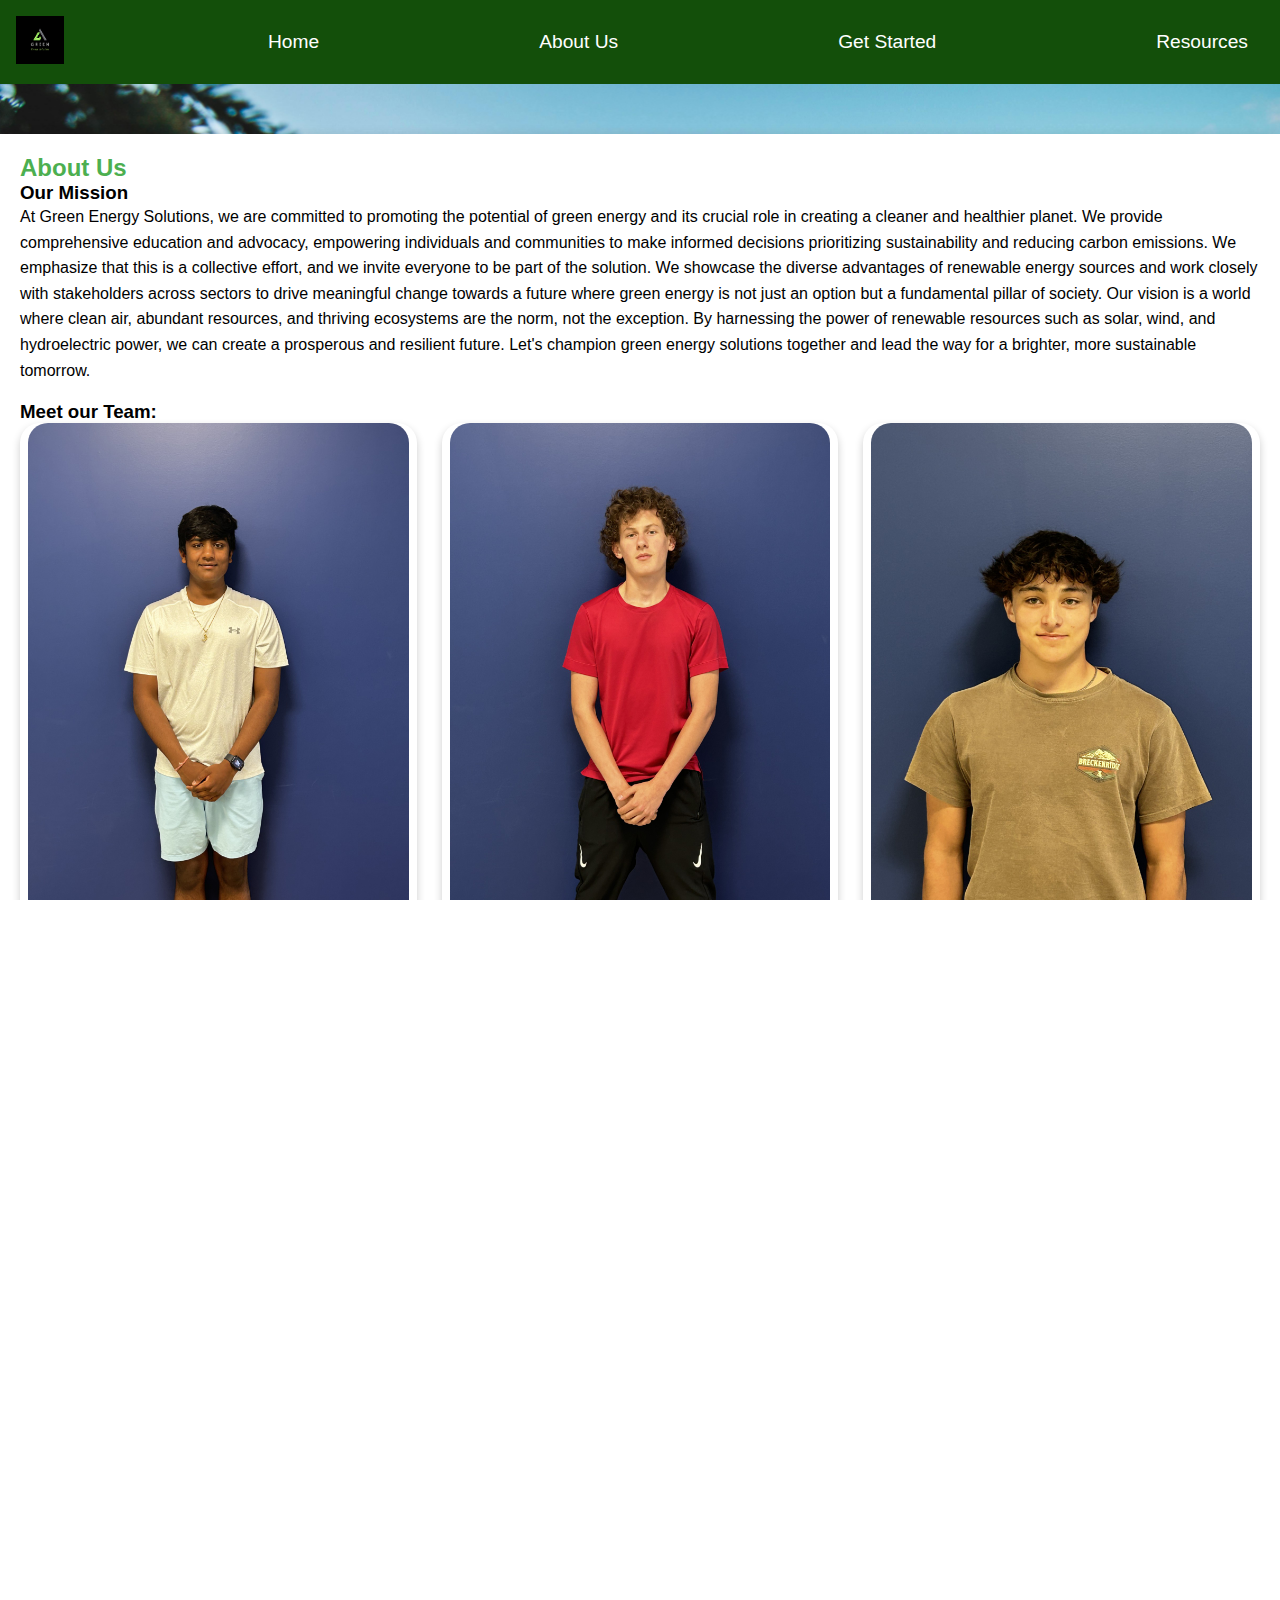
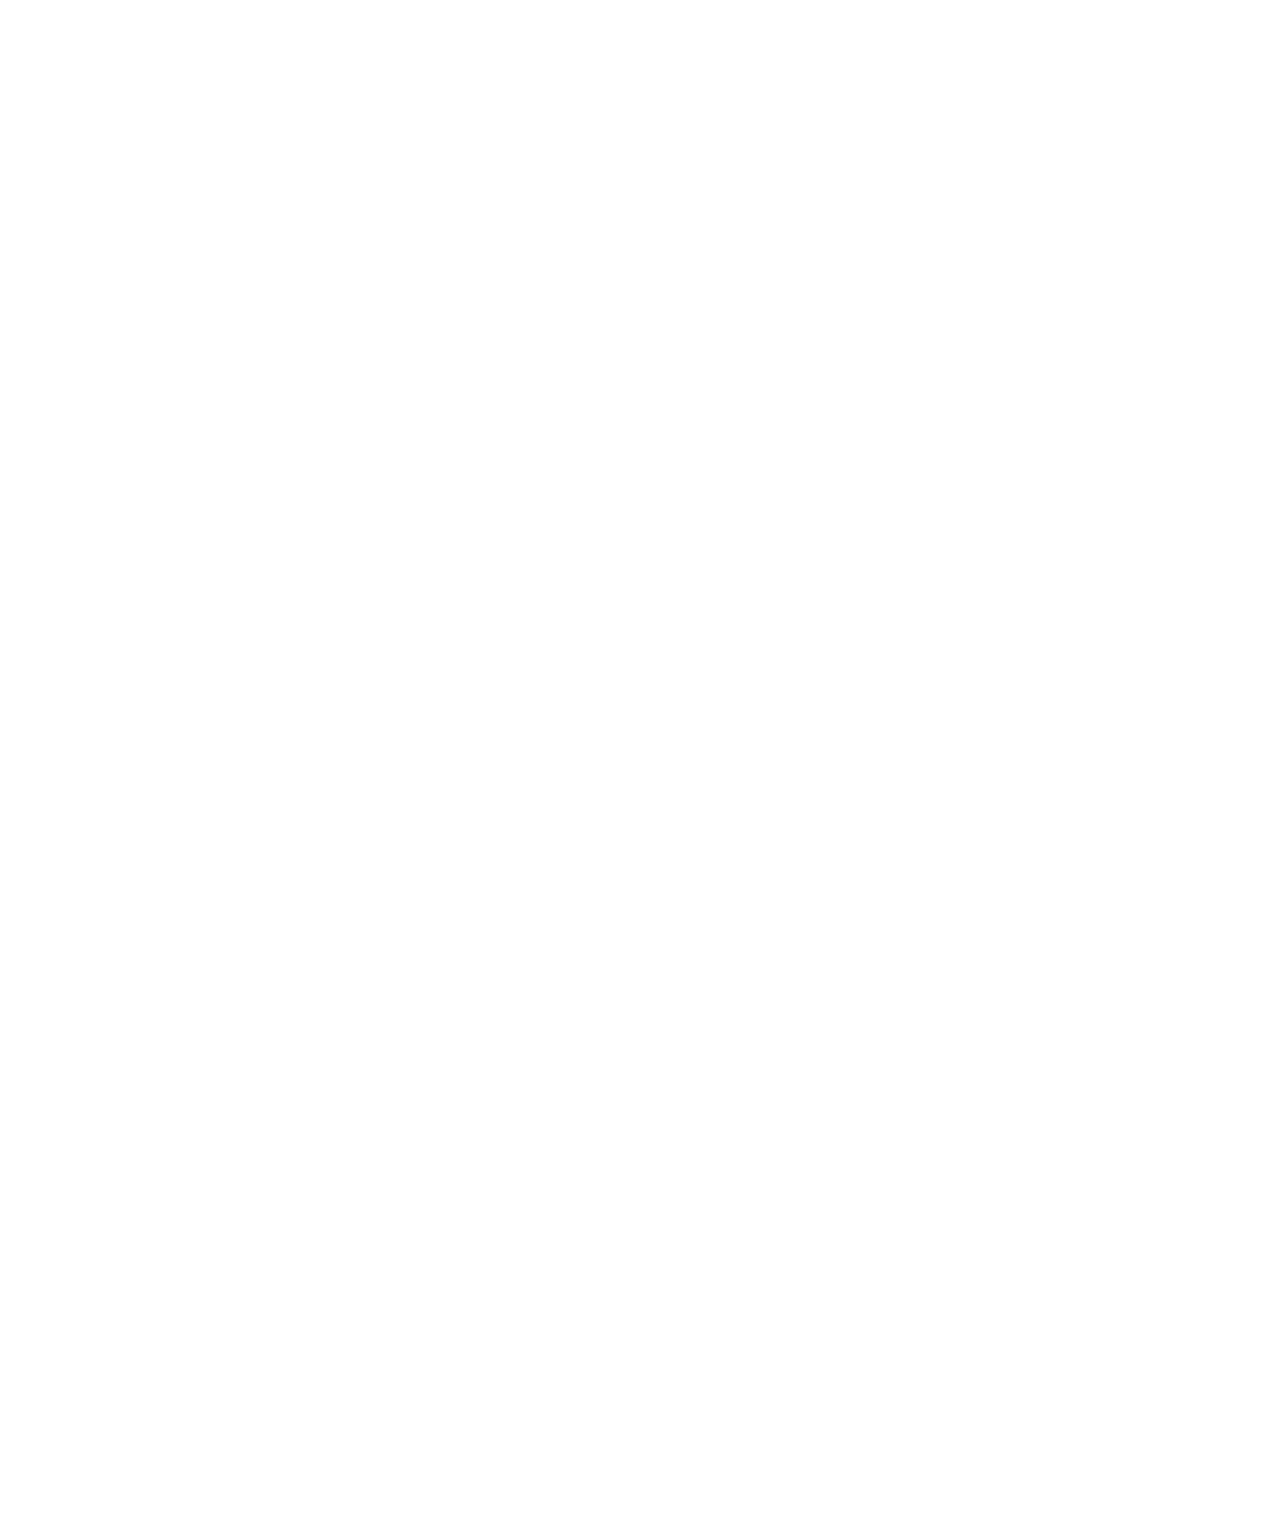
<file: aboutus.html>
<!DOCTYPE html>
<html lang="en">
<head>
    <meta charset="UTF-8">
    <meta name="viewport" content="width=device-width, initial-scale=1.0">
    <title>About Us</title>
    <link rel="stylesheet" href="styles.css">
    <link rel="stylesheet" href="aboutus.css">
    <link rel="icon" href="Green.png" type="image/x-icon">
</head>
<body>
    <nav class="navbar">
        <a href="index.html"><img class="logo" src="Green.png" alt="logo"></a>
      <li class="link-item"><a href="index.html" class="link">Home</a></li>
  <li class="link-item"><a href="aboutus.html" class="link">About Us</a></li>
  <li class="link-item"><a href="help.html" class="link">Get Started</a></li>
  <li class="link-item"><a href="Resource.html" class="link">Resources</a></li>
  </nav>

<div class="container">
    <h2>About Us</h2>

    <h3>Our Mission</h3>
    <p class="missiontext">At Green Energy Solutions, we are committed to promoting the potential of green energy and its crucial role in creating a cleaner and healthier planet. We provide comprehensive education and advocacy, empowering individuals and communities to make informed decisions prioritizing sustainability and reducing carbon emissions. We emphasize that this is a collective effort, and we invite everyone to be part of the solution. We showcase the diverse advantages of renewable energy sources and work closely with stakeholders across sectors to drive meaningful change towards a future where green energy is not just an option but a fundamental pillar of society. Our vision is a world where clean air, abundant resources, and thriving ecosystems are the norm, not the exception. By harnessing the power of renewable resources such as solar, wind, and hydroelectric power, we can create a prosperous and resilient future. Let's champion green energy solutions together and lead the way for a brighter, more sustainable tomorrow.</p><br>

    <h3>Meet our Team:</h3>
    <div class="cards">
        <div class="card">
            <img src="thumbnail_IMG_2541.jpg" alt="Sid" style="width:100%">
            <div class="container">
                <h2>Siddharth Damodharan</h2>
                <p class="title">CEO & CTO</p>
                <p>Helped with creation of the website along with managed progress on the website.</p>
                <p>Damodharanss1@s.dcsdk12.org</p>
                <p><a href="mailto:Damodharanss1@s.dcsdk12.org"><button class="button">Contact</button></a></p>
            </div>
        </div>

        <div class="card">
            <img src="thumbnail_IMG_2538.jpg" alt="Brooks" style="width:100%">
            <div class="container">
                <h2>Brooks Peterson</h2>
                <p class="title">Head of Research</p>
                <p>Researched green energy and coordinated writing with the Writer.</p>
                <p>petersonbt1@s.dcsdk12.org</p>
                <p><a href="mailto:petersonbt1@s.dcsdk12.org"><button class="button">Contact</button></a></p>
            </div>
        </div>

        <div class="card">
            <img src="thumbnail_IMG_2554.jpg" alt="Greysen" style="width:100%">
            <div class="container">
                <h2>Greysen Bahl</h2>
                <p class="title">Writer</p>
                <p>Researched and wrote articles on the website.</p>
                <p>bahlgl@s.dcsdk12.org</p>
                <p><a href="mailto:bahlgl@s.dcsdk12.org"><button class="button">Contact</button></a></p>
            </div>
        </div>

        <div class="card">
            <img src="thumbnail_IMG_2540.jpg" alt="Roshan" style="width:100%">
            <div class="container">
                <h2>Roshan Balaji</h2>
                <p class="title">Head of Software Development</p>
                <p>Researched cost of solutions and worked on Green energy page.</p>
                <p>balajir@s.dcsdk12.org</p>
                <p><a href="mailto:balajir@s.dcsdk12.org"><button class="button">Contact</button></a></p>
            </div>
        </div>

        <div class="card">
            <img src="thumbnail_IMG_2539.jpg" alt="Pranav" style="width:100%">
            <div class="container">
                <h2>Pranav Kilaru</h2>
                <p class="title">Graphic Designer & Logistics</p>
                <p>Researched Articles and Resource Page</p>
                <p>kilarups@s.dcsdk12.org</p>
                <p><a href="mailto:kilarups@s.dcsdk12.org"><button class="button">Contact</button></a></p>
            </div>
        </div>
    </div>
    
    <h3>Our Approach</h3>
    <ul>
        <li><strong>Education:</strong> Through credible institutions and many government resources, we can provide top-notch education on green energy, its solutions, its cost, and its practical use. With the growing demand for sustainable energy sources, it is essential to have a well-informed populace that understands the benefits of using renewable energy and its impact on the environment. By providing access to reliable information, we can empower individuals to make informed decisions about how they can contribute to a greener future. Governments and institutions play a crucial role in promoting green energy education, as they have the resources and expertise to develop effective programs and initiatives that can raise awareness and promote sustainable practices. With the right education and resources, we can create a more sustainable world for future generations.</li>
        <li><strong>Visuals:</strong> Our website boasts an extensive and impressive collection of stunning visuals that are sure to inspire and captivate visitors. From breathtaking animations that demonstrate the intricate workings of innovative wind turbines and solar panels to awe-inspiring images that showcase the beauty of our planet when green energy is implemented worldwide, our website provides a wealth of information and inspiration for anyone interested in the sustainable energy movement. Whether you're an industry professional or simply someone who wants to learn more about renewable energy and its impact on the world.</li>
        <li><strong>Ease of Use:</strong> Our website is designed to enhance the user experience and provide a seamless browsing experience. We have incorporated various features to add ease of use, such as links that take you directly to articles linked on our homepage. These links eliminate the need for users to navigate through multiple pages to access the content they want to read. In addition to our links, we have also included animations that pair with the content for easier understanding. These animations add an interactive element to the website and help our readers better comprehend the information presented on the page. Our website's design is also optimized to ensure that our readers can easily see and understand our content. We have chosen a layout that is both aesthetically pleasing and functional, with a focus on providing a clear and concise presentation of the information. Overall, our goal is to provide a user-friendly website that offers valuable information to our readers in a way that is both engaging and easy to understand. We believe that our website is a reflection of our commitment to providing high-quality content and enhancing the user experience.</li>
    </ul>

    <h3>What We Offer</h3>
    <ul>
        <li>Detailed articles</li>
        <li>Information</li>
        <li>Resource Library</li>
        <li>Detailed animations</li>
    </ul>

    <h3>Get Involved</h3>
    <p>Join us in our mission to promote green energy education and sustainability. Subscribe to our newsletter, follow us on social media, or become a member of our community to stay connected and informed.</p>

    <div class="contact-info">
        <h3>Contact Us</h3>
        <p>Email: <a href="mailto:contact@greenenergy.agency">contact@greenenergy.agency</a></p>
    </div>

    <div class="social-icons">
        <h3>Follow Us</h3>
        <a href="https://www.facebook.com/share/af3QmQbeWNuHZZon/?mibextid=qi2Omg" target="_blank"><img src="facebook-770688_1280.png" class="logo1" alt="facebook"></a>
        <a href="https://x.com/Roshan_Balaji09" target="_blank"><img src="twitter-2170426_1280.png" class="logo1" alt="X/Twitter"></a>
        <a href="https://www.instagram.com/sidd_dam?igsh=MWhhbHRnMjVoZ3pwMw%3D%3D&utm_source=qr" target="_blank"><img src="instagram-2935404_1280.png" class="logo1" alt="instagram"></a>
    </div>
</div>
<br><br>
<footer>
    <div class="footer-content">
        <div class="footer-section-about">
            <h1 class="logo-text">Green</h1>
            <p>We at Green Energy Solutions compile information for people to be able to learn more about how green energy works and its benefits.</p>
            <img src="Green.png" class="logof" alt="Green Energy Solutions Logo">
            <p class="footer-credit">Making Energy Clean one switch at a time.</p>
        </div>
    </div>
</footer>
</body>
</html>
</file>
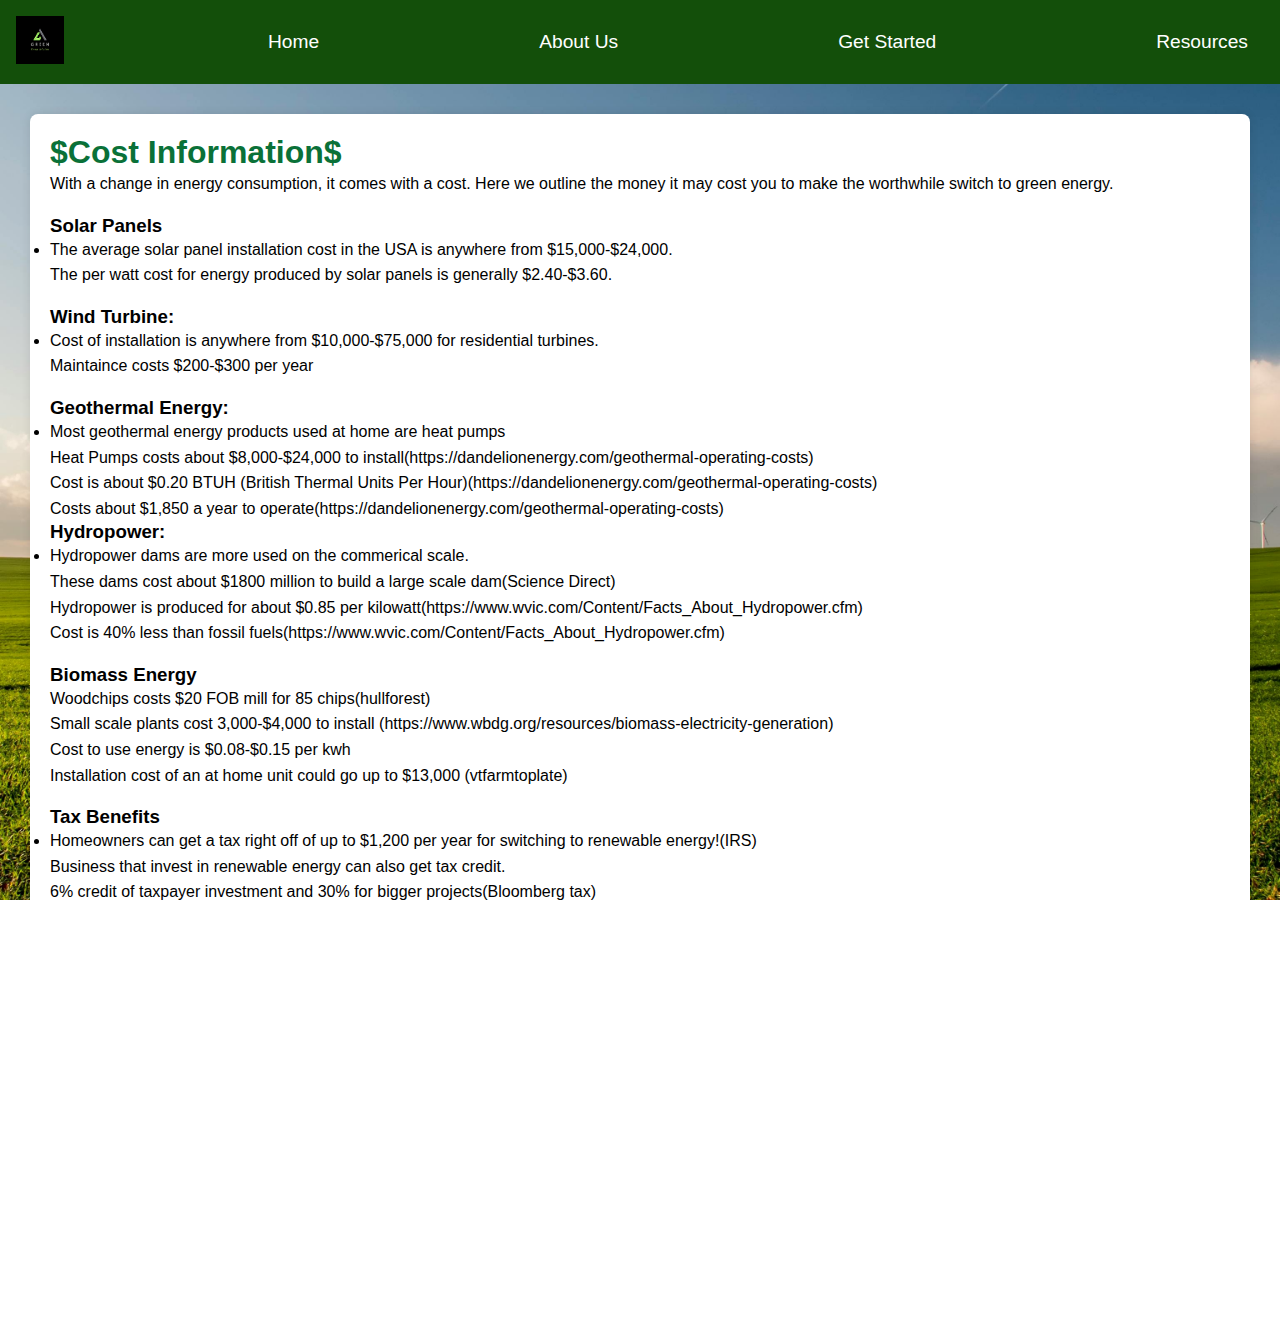
<file: financial.html>
<!DOCTYPE html>
<html lang="en">
<head>
    <meta charset="UTF-8">
    <meta name="viewport" content="width=device-width, initial-scale=1.0">
    <title>Home</title>
    <link rel="stylesheet" href="styles.css">
    <link rel="stylesheet" href="financial.css">
    <link rel = "icon" href = 
    "Green.png" 
            type = "image/x-icon">
</head>
<body>
    <nav class="navbar">
        <a href="index.html"><img class="logo" src="Green.png" alt="logo"></a>
      <li class="link-item"><a href="index.html" class="link">Home</a></li>
  <li class="link-item"><a href="aboutus.html" class="link">About Us</a></li>
  <li class="link-item"><a href="help.html" class="link">Get Started</a></li>
  <li class="link-item"><a href="Resource.html" class="link">Resources</a></li>
  </nav>
  <div class="container">
 

<h1>$Cost Information$</h1>
<p>With a change in energy consumption, it comes with a cost. Here we outline the money it may cost you to make the worthwhile switch to green energy.</p>
<br>
<h3>Solar Panels</h3>
<li>
    <p>The average solar panel installation cost in the USA is anywhere from $15,000-$24,000.</p>
    <p>The per watt cost for energy produced by solar panels is generally $2.40-$3.60.</p>
</li>
<br>
<h3>Wind Turbine:</h3>
<li>
    <p>Cost of installation is anywhere from $10,000-$75,000 for residential turbines.</p>
<p>Maintaince costs $200-$300 per year</p>
</li>
<br>
<h3>Geothermal Energy:</h3>
<li>
<p>Most geothermal energy products used at home are heat pumps</p>
<p>Heat Pumps costs about $8,000-$24,000 to install(https://dandelionenergy.com/geothermal-operating-costs)</p>
<p>Cost is about $0.20 BTUH (British Thermal Units Per Hour)(https://dandelionenergy.com/geothermal-operating-costs)</p>
<p>Costs about $1,850 a year to operate(https://dandelionenergy.com/geothermal-operating-costs)</p>
</li>
<h3>Hydropower:</h3>
<li>
<p>Hydropower dams are more used on the commerical scale.</p>
<p>These dams cost about $1800 million to build a large scale dam(Science Direct)</p>
<p>Hydropower is produced for about $0.85 per kilowatt(https://www.wvic.com/Content/Facts_About_Hydropower.cfm)</p>
<p>Cost is 40% less than fossil fuels(https://www.wvic.com/Content/Facts_About_Hydropower.cfm)</p>
<p></p>
</li>
<br>
<h3>Biomass Energy</h3>
<p>Woodchips costs $20 FOB mill for 85 chips(hullforest)</p>
<p>Small scale plants cost 3,000-$4,000 to install (https://www.wbdg.org/resources/biomass-electricity-generation)</p>
<p>Cost to use energy is $0.08-$0.15 per kwh</p>
<p>Installation cost of an at home unit could go up to $13,000 (vtfarmtoplate)</p>
</li>
<br>
<h3>Tax Benefits</h3>
<li>
<p>Homeowners can get a tax right off of up to $1,200 per year for switching to renewable energy!(IRS)</p>
<p>Business that invest in renewable energy can also get tax credit.</p>
<p>6% credit of taxpayer investment and 30% for bigger projects(Bloomberg tax)</p>

</li>
</div>
<footer>
    <footer class="footer-act">

        <div class="footer-content">
    
            <div class="footer-section-about">
              <h1 class="logo-text">Green</h1>
              <p>
               We at Green Energy solutions compile information for people to be able to learn more about how green energy works and its benefits. 
              </p>
         <img src="Green.png" class="logof" alt="logo">
            
            <p class="footer-credit">Making Energy Clean one switch at a time.</p>
            <br>
              <br>
    
      </footer>
</body>
</html>
</file>
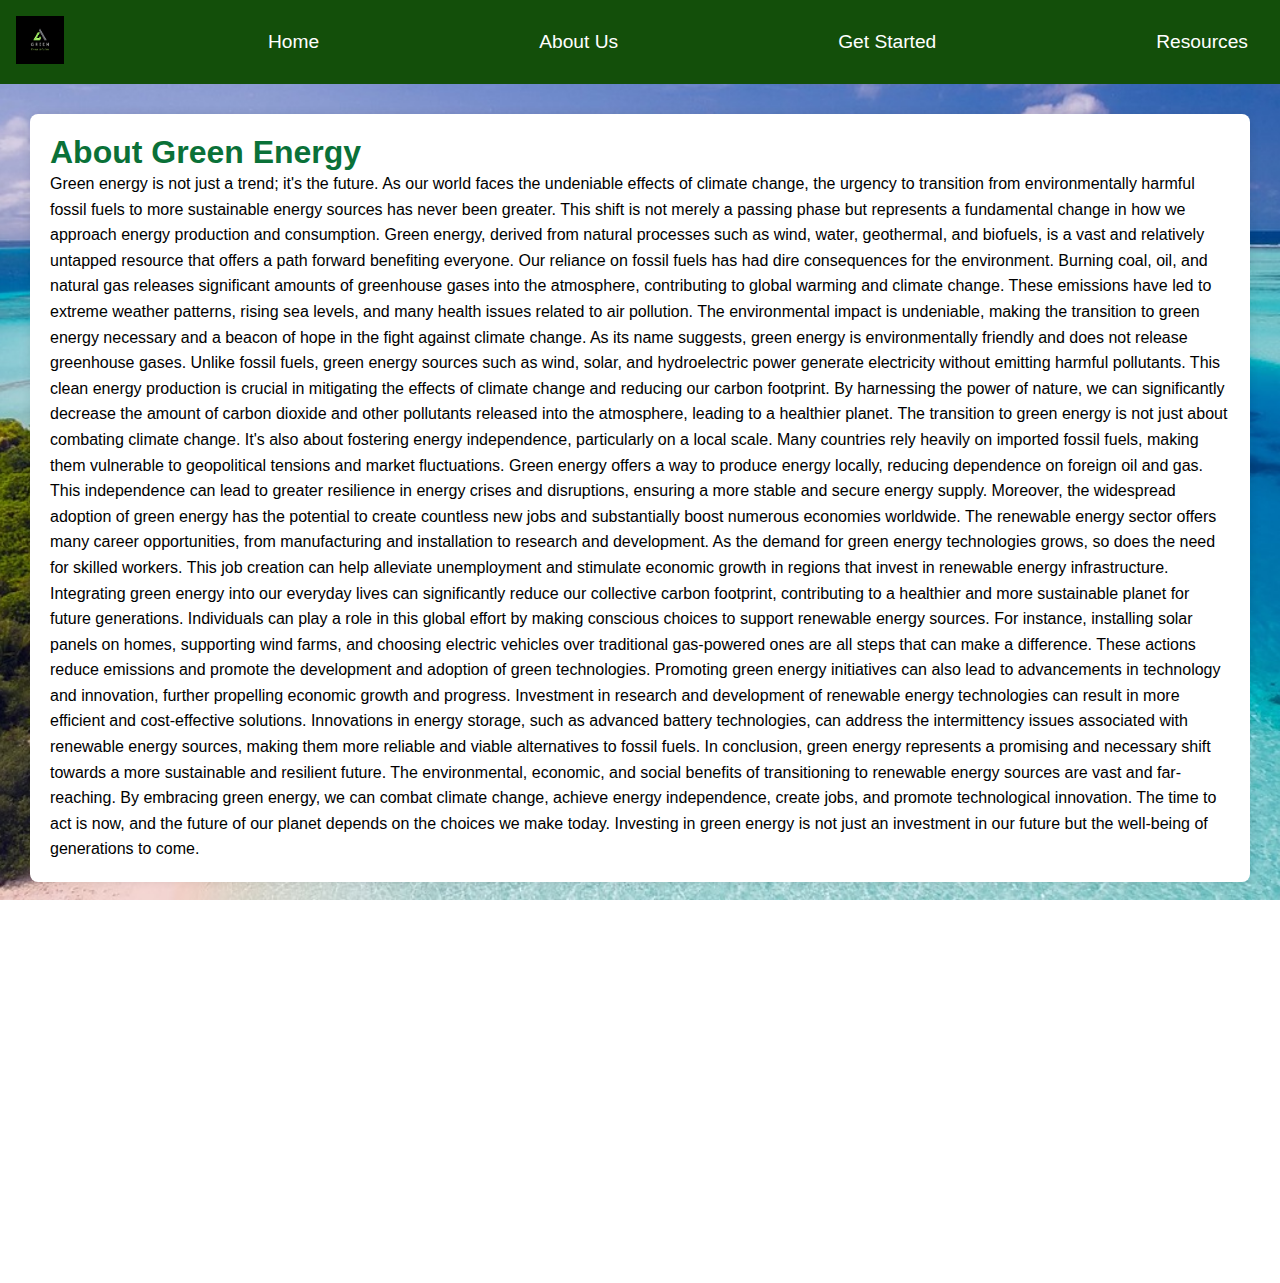
<file: green.html>
<!DOCTYPE html>
<html lang="en">
<head>
    <meta charset="UTF-8">
    <meta name="viewport" content="width=device-width, initial-scale=1.0">
    <title>Home</title>
    <link rel="stylesheet" href="styles.css">
    <link rel="stylesheet" href="green.css">
    <link rel = "icon" href = 
    "Green.png" 
            type = "image/x-icon">
</head>
<body>
    <nav class="navbar">
        <a href="index.html"><img class="logo" src="Green.png" alt=""></a>
      <li class="link-item"><a href="index.html" class="link">Home</a></li>
  <li class="link-item"><a href="aboutus.html" class="link">About Us</a></li>
  <li class="link-item"><a href="help.html" class="link">Get Started</a></li>
  <li class="link-item"><a href="Resource.html" class="link">Resources</a></li>
  </nav>
  <div class="container">


<h1>About Green Energy</h1>
<p>Green energy is not just a trend; it's the future. As our world faces the undeniable effects of climate change, the urgency to transition from environmentally harmful fossil fuels to more sustainable energy sources has never been greater. This shift is not merely a passing phase but represents a fundamental change in how we approach energy production and consumption. Green energy, derived from natural processes such as wind, water, geothermal, and biofuels, is a vast and relatively untapped resource that offers a path forward benefiting everyone.
    Our reliance on fossil fuels has had dire consequences for the environment. Burning coal, oil, and natural gas releases significant amounts of greenhouse gases into the atmosphere, contributing to global warming and climate change. These emissions have led to extreme weather patterns, rising sea levels, and many health issues related to air pollution. The environmental impact is undeniable, making the transition to green energy necessary and a beacon of hope in the fight against climate change.
    As its name suggests, green energy is environmentally friendly and does not release greenhouse gases. Unlike fossil fuels, green energy sources such as wind, solar, and hydroelectric power generate electricity without emitting harmful pollutants. This clean energy production is crucial in mitigating the effects of climate change and reducing our carbon footprint. By harnessing the power of nature, we can significantly decrease the amount of carbon dioxide and other pollutants released into the atmosphere, leading to a healthier planet.
    The transition to green energy is not just about combating climate change. It's also about fostering energy independence, particularly on a local scale. Many countries rely heavily on imported fossil fuels, making them vulnerable to geopolitical tensions and market fluctuations. Green energy offers a way to produce energy locally, reducing dependence on foreign oil and gas. This independence can lead to greater resilience in energy crises and disruptions, ensuring a more stable and secure energy supply.
    Moreover, the widespread adoption of green energy has the potential to create countless new jobs and substantially boost numerous economies worldwide. The renewable energy sector offers many career opportunities, from manufacturing and installation to research and development. As the demand for green energy technologies grows, so does the need for skilled workers. This job creation can help alleviate unemployment and stimulate economic growth in regions that invest in renewable energy infrastructure.
    Integrating green energy into our everyday lives can significantly reduce our collective carbon footprint, contributing to a healthier and more sustainable planet for future generations. Individuals can play a role in this global effort by making conscious choices to support renewable energy sources. For instance, installing solar panels on homes, supporting wind farms, and choosing electric vehicles over traditional gas-powered ones are all steps that can make a difference. These actions reduce emissions and promote the development and adoption of green technologies.
    Promoting green energy initiatives can also lead to advancements in technology and innovation, further propelling economic growth and progress. Investment in research and development of renewable energy technologies can result in more efficient and cost-effective solutions. Innovations in energy storage, such as advanced battery technologies, can address the intermittency issues associated with renewable energy sources, making them more reliable and viable alternatives to fossil fuels.
    In conclusion, green energy represents a promising and necessary shift towards a more sustainable and resilient future. The environmental, economic, and social benefits of transitioning to renewable energy sources are vast and far-reaching. By embracing green energy, we can combat climate change, achieve energy independence, create jobs, and promote technological innovation. The time to act is now, and the future of our planet depends on the choices we make today. Investing in green energy is not just an investment in our future but the well-being of generations to come.</p>

  </div>
  
  <footer>
    <footer class="footer-act">

        <div class="footer-content">
    
            <div class="footer-section-about">
              <h1 class="logo-text">Green</h1>
              <p>
               We at Green Energy solutions compile information for people to be able to learn more about how green energy works and its benefits. 
              </p>
         <img src="Green.png" class="logof" alt="logo">
            
            <p class="footer-credit">Making Energy Clean one switch at a time.</p>
            <br>
              <br>
    
      </footer>
</body>
</html>
</file>
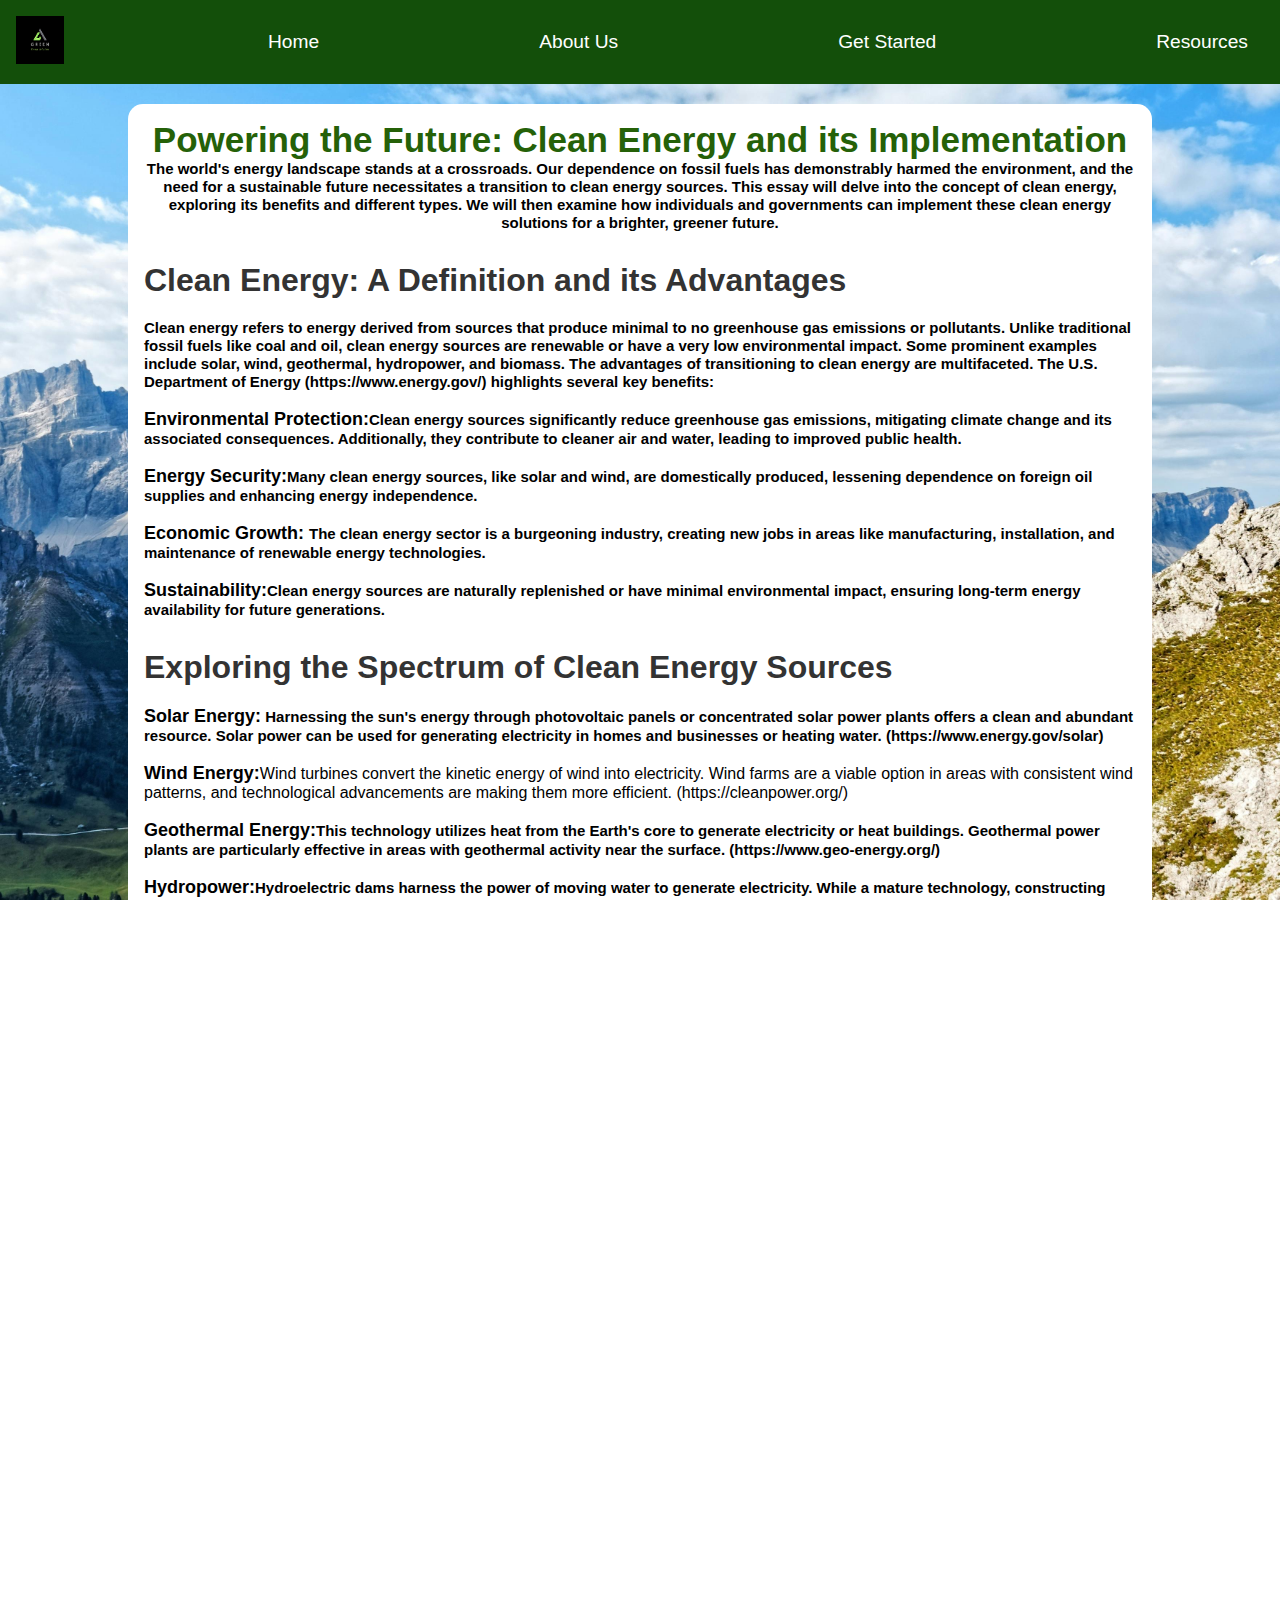
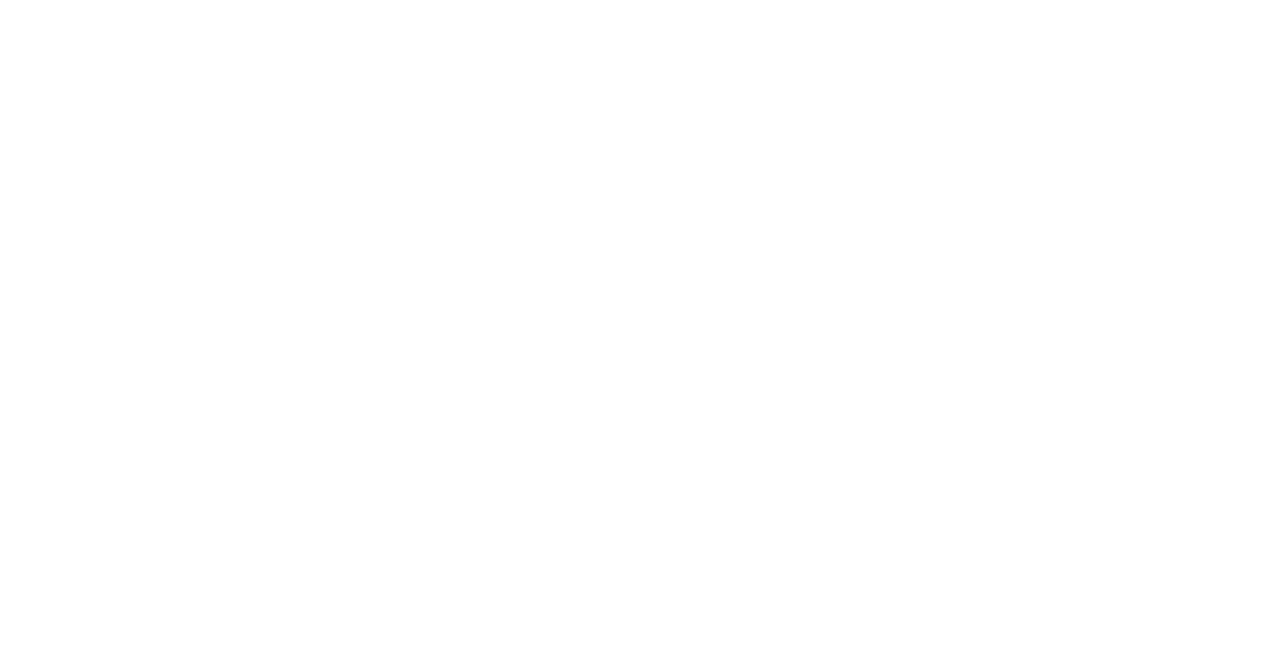
<file: help.html>
<!DOCTYPE html>
<html lang="en">
<head>
    <meta charset="UTF-8">
    <meta name="viewport" content="width=device-width, initial-scale=1.0">
    <title>Get Started</title>
    <link rel="stylesheet" href="styles.css">
    <link rel="stylesheet" href="help.css">
    <link rel = "icon" href = 
    "Green.png" 
            type = "image/x-icon">
</head>
<body>
       <nav class="navbar">
        <a href="index.html"><img class="logo" src="Green.png" alt=""></a>
      <li class="link-item"><a href="index.html" class="link">Home</a></li>
  <li class="link-item"><a href="aboutus.html" class="link">About Us</a></li>
  <li class="link-item"><a href="help.html" class="link">Get Started</a></li>
  <li class="link-item"><a href="Resource.html" class="link">Resources</a></li>
  </nav>
  <div class="article-container">

    <div class="intro">
      <h2 class="main-title">Powering the Future: Clean Energy and its Implementation</h2>
      <p2 class="the">The world's energy landscape stands at a crossroads. Our dependence on fossil fuels has demonstrably harmed the environment, and the need for a sustainable future necessitates a transition to clean energy sources. This essay will delve into the concept of clean energy, exploring its benefits and different types. We will then examine how individuals and governments can implement these clean energy solutions for a brighter, greener future.
      </p2>
</div>
  
    <div class="main-section">
      <h2 class="header1">Clean Energy: A Definition and its Advantages</h2>
          <p2 class="the">Clean energy refers to energy derived from sources that produce minimal to no greenhouse gas emissions or pollutants. Unlike traditional fossil fuels like coal and oil, clean energy sources are renewable or have a very low environmental impact. Some prominent examples include solar, wind, geothermal, hydropower, and biomass.
          </p2>
          <p2 class="the">The advantages of transitioning to clean energy are multifaceted. The U.S. Department of Energy (https://www.energy.gov/) highlights several key benefits:</p2><br><br>
        <p2 class="bold">Environmental Protection:</p2><p2 class="the">Clean energy sources significantly reduce greenhouse gas emissions, mitigating climate change and its associated consequences. Additionally, they contribute to cleaner air and water, leading to improved public health.</p2><br><br>
        <p2 class="bold">Energy Security:</p2><p2 class="the">Many clean energy sources, like solar and wind, are domestically produced, lessening dependence on foreign oil supplies and enhancing energy independence.</p2><br><br>
        <p2 class="bold">Economic Growth: </p2><p2 class="the">The clean energy sector is a burgeoning industry, creating new jobs in areas like manufacturing, installation, and maintenance of renewable energy technologies.
        </p2><br><br>
        <p2 class="bold">Sustainability:</p2><p2 class="the">Clean energy sources are naturally replenished or have minimal environmental impact, ensuring long-term energy availability for future generations.</p2>
    </div>
  
    <h2 class="header1">Exploring the Spectrum of Clean Energy Sources
    </h2>
    <p2 class="bold">Solar Energy:</p2><p2 class="the"> Harnessing the sun's energy through photovoltaic panels or concentrated solar power plants offers a clean and abundant resource. Solar power can be used for generating electricity in homes and businesses or heating water. (https://www.energy.gov/solar)</p2><br><br>

    <p2 class="bold">Wind Energy:</p2>Wind turbines convert the kinetic energy of wind into electricity. Wind farms are a viable option in areas with consistent wind patterns, and technological advancements are making them more efficient. (https://cleanpower.org/)<p2></p2><br><br>
    <p2 class="bold">Geothermal Energy:</p2><p2 class="the">This technology utilizes heat from the Earth's core to generate electricity or heat buildings. Geothermal power plants are particularly effective in areas with geothermal activity near the surface. (https://www.geo-energy.org/)
    </p2><br><br>
    <p2 class="bold">Hydropower:</p2><p2 class="the">Hydroelectric dams harness the power of moving water to generate electricity. While a mature technology, constructing new dams can have environmental impacts. (https://www.energy.gov/eere/water/hydropower-basics)</p2><br><br>
    <p2 class="bold">Biomass Energy:</p2><p2 class="the">Biomass refers to organic matter like wood chips or agricultural waste. Burning biomass can produce electricity, but emissions need careful management to ensure sustainability. (https://www.usabiomass.org/)</p2>

  <h2 class="header1">Implementing Clean Energy Solutions</h2>

  <p2 class="bold">Indviduals Actions:</p2><p2 class="the">Individuals can make a difference by adopting energy-efficient practices in their homes, such as using LED light bulbs, switching off electronics when not in use, and weatherizing their homes. Additionally, supporting businesses that use clean energy and considering home solar panel installations can contribute significantly. Resources like the Environmental Protection Agency's Energy Star program (https://www.energystar.gov/) offer guidance for energy-efficient living.</p2><br><br>

  <p2 class="bold">Buisnes Involvment:</p2><p2 class="the">Businesses can embrace clean energy by installing solar panels on their buildings, adopting energy-efficient technologies, and investing in renewable energy sources. They can also offer incentives to employees for adopting energy-saving practices at home.</p2><br><br>

  <p2 class="bold">Government Polcies:</p2><p2 class="the">Governments can play a crucial role in promoting clean energy by providing financial incentives like tax breaks and rebates for renewable energy technologies. Additionally, they can invest in research and development of clean energy solutions, create regulations on emissions from traditional energy sources, and establish carbon pricing mechanisms to encourage clean energy adoption. The U.S. Department of Energy offers resources for businesses and policymakers on their website (https://www.energy.gov/).</p2>


    <div class="conclusion">

      <h2 class="header1">Challenges and Considerations</h2>
      <p2 class="the">While the benefits of clean energy are undeniable, some challenges need to be addressed. Renewable energy sources like solar and wind can be intermittent, and energy storage solutions are still under development. Additionally, the initial costs of installing clean energy technologies can be high, although these costs are steadily declining.
        Overall, there may be challenges to green energy but as technology continues to progress the challenges that face green energy will be faced.
        </p2>
      <h2 class="conclusion-title">The End. Enjoyed our Article Please take our survey bellow.</h2>
      <iframe class="form-iframe" src="https://forms.office.com/Pages/ResponsePage.aspx?id=DQSIkWdsW0yxEjajBLZtrQAAAAAAAAAAAAO__QPlUeVUQk9DWVNBOEs1UjRTRE9XTk9HRzdTMlU4Ry4u&amp;embed=true" frameborder="0" marginwidth="0" marginheight="0" allowfullscreen></iframe>
    </div>
  
  </div>
  
 <!--Add in your content here including images and videos I will style later sadly 😭😭😭-->
 <!--To enter text use<p1></p1> to enter in headings use <h2></h2> to enter images use<image></image>-->
 <!--Ignore footer and navbar if your name is pranv and u broke it ur getting fivestarred-->
  <footer>
    <footer class="footer-act">

        <div class="footer-content">
    
            <div class="footer-section-about">
              <h1 class="logo-text">Green</h1>
              <p>
               We at Green Energy solutions compile information for people to be able to learn more about how green energy works and its benefits. 
              </p>
         <img src="Green.png" class="logof">
            
            <p class="footer-credit">Making Energy Clean one switch at a time.</p>
              
    
      </footer>
</body>
</html>
</file>
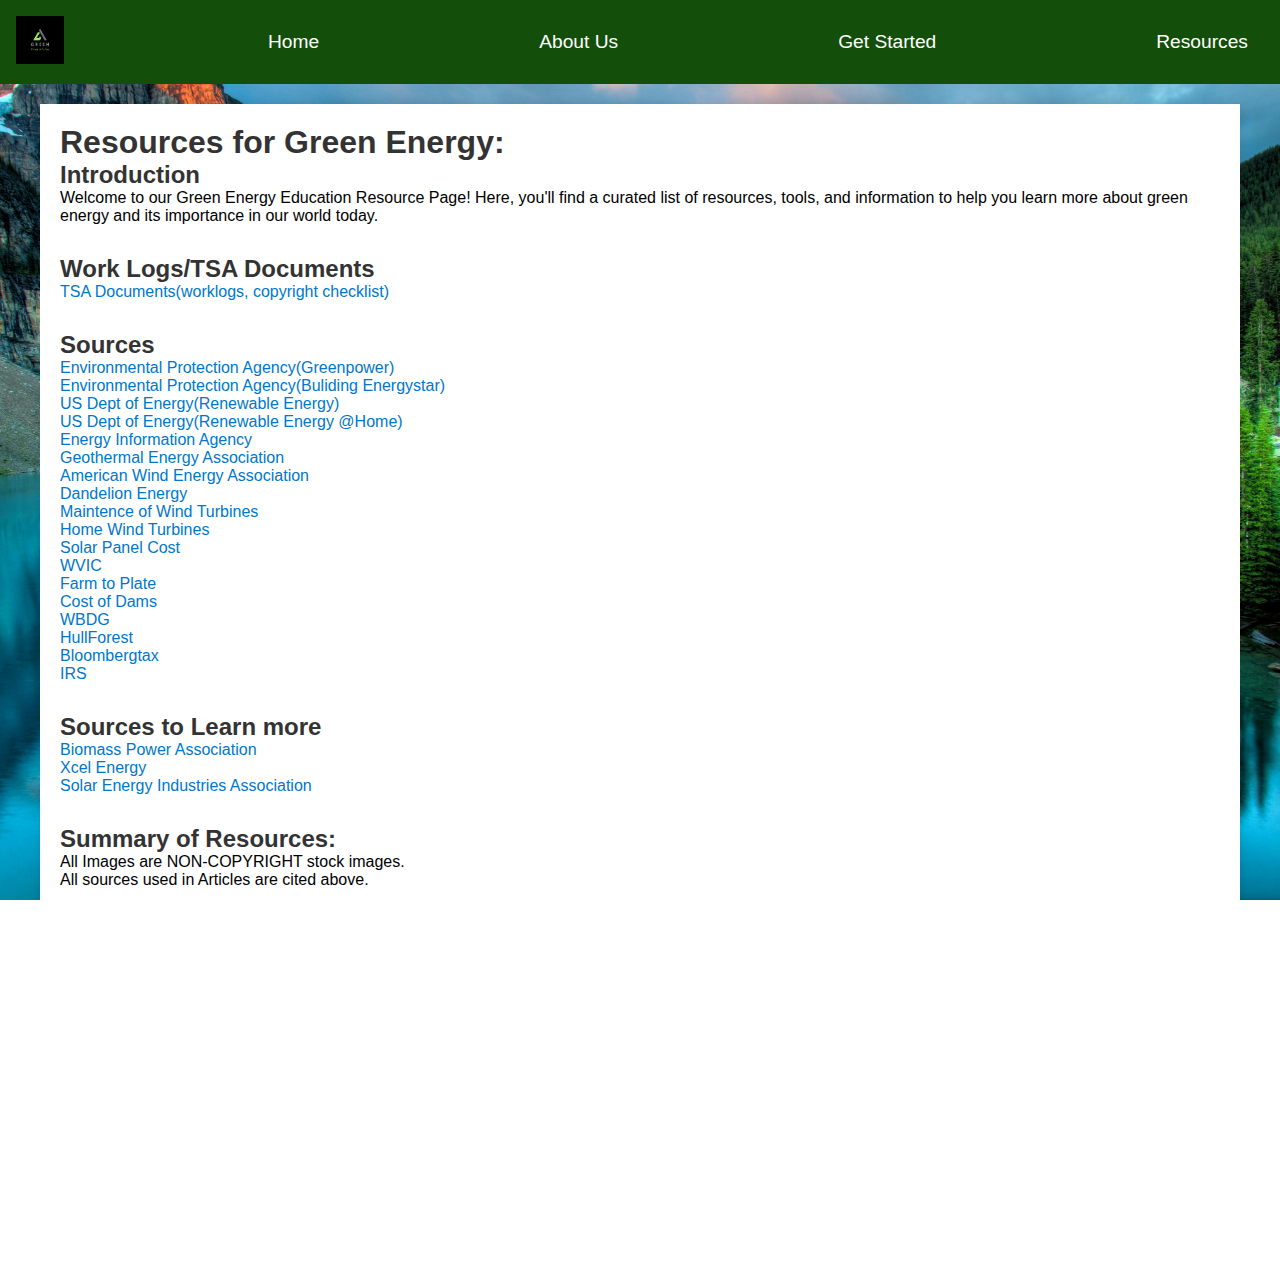
<file: Resource.html>
<!DOCTYPE html>
<html lang="en">
<head>
    <meta charset="UTF-8">
    <meta name="viewport" content="width=device-width, initial-scale=1.0">
    <title>Resources</title>
    <link rel="stylesheet" href="styles.css">
    <link rel="stylesheet" href="resource.css">
    <link rel = "icon" href = 
    "Green.png" 
            type = "image/x-icon">
</head>
<body>
    <nav class="navbar">
        <a href="index.html"><img class="logo" src="Green.png" alt="logo"></a>
      <li class="link-item"><a href="index.html" class="link">Home</a></li>
  <li class="link-item"><a href="aboutus.html" class="link">About Us</a></li>
  <li class="link-item"><a href="help.html" class="link">Get Started</a></li>
  <li class="link-item"><a href="Resource.html" class="link">Resources</a></li>
  </nav>
  

<div class="container">

    <h1>Resources for Green Energy:</h1>

    <section id="introduction">
        <h2>Introduction</h2>
        <p>Welcome to our Green Energy Education Resource Page! Here, you'll find a curated list of resources, tools, and information to help you learn more about green energy and its importance in our world today.</p>
    </section>

    <section id="learning-materials">
        <h2>Work Logs/TSA Documents</h2>
        <ul>
        <a href="https://drive.google.com/drive/folders/1G8Sf8GKLQvkIHAHU9qyY45cfUIqX2je7" class="tsadocs">TSA Documents(worklogs, copyright checklist)</a>
        </ul>
    </section>

    <section id="interactive-tools">
        <h2>Sources</h2>
        <ul>
            <li><a href="https://www.epa.gov/greenpower">Environmental Protection Agency(Greenpower)</a></li>
            <li><a href="https://www.energystar.gov/buildings">Environmental Protection Agency(Buliding Energystar)</a></li>
            <li><a href="https://www.energy.gov/eere/renewable-energy">US Dept of Energy(Renewable Energy)</a></li>
            <li><a href="https://www.energy.gov/eere/office-energy-efficiency-renewable-energy">US Dept of Energy(Renewable Energy @Home)</li>
            <li><a href="https://www.eia.gov/">Energy Information Agency</a></li>
            <li><a href="https://www.geo-energy.org/">Geothermal Energy Association</a></li>
            <li><a href="https://cleanpower.org/">American Wind Energy Association<li>
            <li><a href="https://dandelionenergy.com/geothermal-operating-costs">Dandelion Energy</a></li>  
            <li><a href="https://theroundup.org/home-wind-turbine-cost/">Maintence of Wind Turbines</a></li>
            <li><a href="https://www.energysage.com/about-clean-energy/wind/small-wind-turbines-overview/">Home Wind Turbines</a></li>
            <li><a href="https://www.architecturaldigest.com/story/solar-panels-cost">Solar Panel Cost</a></li>
            <li><a href="https://www.wvic.com/Content/Facts_About_Hydropower.cfm">WVIC</a></li>
            <li><a href="https://www.vtfarmtoplate.com/stories/farm-heating-biomass#:~:text=The%20basic%20system%20cost%20was%20approximately%20$13%2C000,plumbing%20to%20a%20hot%20water%20fan%20coil.">Farm to Plate</a></li>
            <li><a href="https://www.sciencedirect.com/science/article/abs/pii/S0301421513010926#:~:text=A%20large%20hydropower%20dam%20on,2.8%20million%20in%202010%20USD."">Cost of Dams</a></li>  
            <li><a href="https://www.wbdg.org/resources/biomass-electricity-generation">WBDG</a></li>
            <li><a href="https://www.hullforest.com/sawmill/biomass-fuel-wood-chips-new-england-wholesale/wood-chips-playground-mulch-wholesale-retail-connecticut-new-england/">HullForest</a></li>
            <li><a href="https://pro.bloombergtax.com/brief/business-energy-tax-credits/#:~:text=The%20%E2%80%9Cenergy%20credit%E2%80%9D%20provides%20a,)%2C%20and%20qualified%20interconnection%20properties.">Bloombergtax</a></li>
            <li><a href="https://www.irs.gov/credits-deductions/energy-efficient-home-improvement-credit#:~:text=The%20maximum%20credit%20you%20can,biomass%20stoves%20or%20biomass%20boilers">IRS</a></li>

        </ul>
    </section>

    <section id="videos-webinars">
        <h2>Sources to Learn more</h2>
        <ul>
            <li><a href="Image of Biomass Power Association (.org)">Biomass Power Association</a></li>
            <li><a href="https://my.xcelenergy.com/s/state-selector?return=%2Fs%2Fenvironment%2Fclean-energy-plan">Xcel Energy</a></li>
            <li><a href="https://www.seia.org/">Solar Energy Industries Association</a></li>

        </ul>
    </section>

    <section id="video-webinars">
        <h2>Summary of Resources:</h2>
        <p2>All Images are NON-COPYRIGHT stock images.</p2><br>
        <p2>All sources used in Articles are cited above.</p2><br>
    </section>

  

   

</div>

<footer>
    <footer class="footer-act">

        <div class="footer-content">
    
            <div class="footer-section-about">
              <h1 class="logo-text">Green</h1>
              <p>
               We at Green Energy solutions compile information for people to be able to learn more about how green energy works and its benefits. 
              </p>
         <img src="Green.png" class="logof" alt="logo">
            
            <p class="footer-credit">Making Energy Clean one switch at a time.</p>
              
  
      </footer>

</body>
</html>
</file>
<file: styles.css>
@import 'nav.css';
@import 'footer.css';
@import 'containers.css';

* {
    margin: 0;
    padding: 0;
    box-sizing: border-box;
}

body {
    font-family: Arial, sans-serif;
}

html, body {
    height: 100%;
    overflow: auto;
}

.wrapper {
    min-height: 100%;
    position: relative;
}

/*hero section*/ 
.hero {
    position: relative;
    height: 90vh; 
    overflow: hidden;
}

video#bg-video {
    position: absolute;
    top: 0;
    left: 0;
    width: 100%;
    height: 100%;
    object-fit: cover;
    z-index: -1;
}

.content {
    position: relative;
    z-index: 1;
    text-align: center;
    padding: 20px;
}

.slogan {
    font-size: 4rem;
    font-weight: bold;
    margin-top: 2rem;
    color: #ffffff;
}

.description {
    font-size: 3rem;
    line-height: 1.5;
    margin-top: 2rem;
    color: #ffffff;
}

.additional-content {
    padding: 20px;
    background-color: #f0f0f0; 
    color: #000; 
}

.MissionHeader {
    text-align: center;
    border-color: black;
    color: green;
    border-style: solid;
}

.logof {
    width: 10%;
    height: 10%;
}

.quadrant-text {
    color: white;
    font-size: 15px;
    font-weight: bold;
    text-shadow: 1px 1px 2px rgba(0, 0, 0, 0.5);
}

/* Media Queries for Responsiveness */
@media (max-width: 1200px) {
    .slogan {
        font-size: 3.5rem;
    }
    .description {
        font-size: 2.5rem;
    }
}

@media (max-width: 992px) {
    .slogan {
        font-size: 3rem;
    }
    .description {
        font-size: 2rem;
    }
}

@media (max-width: 768px) {
    .hero {
        height: 80vh;
    }
    .slogan {
        font-size: 2.5rem;
        margin-top: 1rem;
    }
    .description {
        font-size: 1.75rem;
        margin-top: 1rem;
    }
    .logof {
        width: 15%;
        height: 15%;
    }
}

@media (max-width: 576px) {
    .hero {
        height: 70vh;
    }
    .slogan {
        font-size: 2rem;
        margin-top: 1rem;
    }
    .description {
        font-size: 1.5rem;
        margin-top: 0.5rem;
    }
    .logof {
        width: 20%;
        height: 20%;
    }
}
</file>
<file: aboutus.css>
body {
  font-family: Arial, sans-serif;
  margin: 0;
  padding: 0;
  background-image: url('pexels-jaime-reimer-2662116.jpg');
  background-position: center;
  background-size: cover;
  background-attachment: fixed;
}

.container {
  max-width: 1300px;
  margin: 50px auto;
  padding: 20px;
  background-color: #ffffff;
  box-shadow: 0 0 10px rgba(0, 0, 0, 0.1);
}

h2 {
  color: #4CAF50;
}

p {
  line-height: 1.6;
}

ul {
  list-style-type: disc;
  padding-left: 20px;
}

.contact-info {
  margin-top: 20px;
}

.social-icons {
  margin-top: 20px;
}

.social-icons a {
  margin-right: 15px;
  color: #4CAF50;
  text-decoration: none;
}

.social-icons a:hover {
  text-decoration: underline;
}

/* Cards layout for three columns side by side */
.cards {
  display: flex;
  flex-wrap: wrap;
  justify-content: space-between;
}

.card {
  width: calc(33.3% - 16px);
  margin-bottom: 16px;
  padding: 0 8px;
  box-shadow: 0 4px 8px 0 rgba(0, 0, 0, 0.2);
  border-radius: 20px;
}

.card img {
  border-radius: 20px;
  margin-bottom: 0;
}

@media screen and (max-width: 992px) {
  .container {
      margin: 30px auto;
      padding: 15px;
  }

  .card {
      width: calc(50% - 16px);
  }
}

@media screen and (max-width: 768px) {
  .container {
      margin: 20px auto;
      padding: 10px;
  }

  h2 {
      font-size: 1.5rem;
  }

  p {
      font-size: 0.9rem;
  }

  .card {
      width: 100%;
      margin-bottom: 16px;
  }

  body {
      background-attachment: scroll; /* Fixes background attachment issue on smaller screens */
  }
}

@media screen and (max-width: 576px) {
  .container {
      margin: 10px auto;
      padding: 8px;
  }

  h2 {
      font-size: 1.25rem;
  }

  p {
      font-size: 0.8rem;
  }

  ul {
      padding-left: 15px;
  }

  .social-icons a {
      margin-right: 10px;
  }

  .card {
      width: 100%;
      margin-bottom: 16px;
  }

  body {
      background-attachment: scroll; /* Ensuring smoother scrolling on very small screens */
  }
}

.logo1 {
  height: 50px;
  border-radius: 20px;
}

/* Button styles */
.button {
  border: none;
  outline: 0;
  display: inline-block;
  padding: 8px;
  color: white;
  background-color: #000;
  text-align: center;
  cursor: pointer;
  width: 100%;
}

.button:hover {
  background-color: #555;
}
</file>
<file: financial.css>
body {
    font-family: Arial, sans-serif;
    background-image: url('pexels-jahoo-388415.jpg');
    background-position: center;
    background-size: cover;
    background-attachment: fixed;
}

.container {
    margin: 30px;
    background-color: #ffffff;
    padding: 20px;
    border-radius: 8px;
    box-shadow: 0 0 10px rgba(0, 0, 0, 0.1);
}

h1, h2 {
    color: #0a7138;
}

p {
    line-height: 1.6;
}

ul {
    list-style-type: disc;
    margin-left: 20px;
}

/* Responsive Styles */
@media (max-width: 992px) {
    .container {
        margin: 20px;
        padding: 15px;
    }

    body {
        background-attachment: scroll; /* Fixes issues with fixed background on smaller screens */
    }
}

@media (max-width: 768px) {
    .container {
        margin: 15px;
        padding: 10px;
    }

    h1 {
        font-size: 1.5rem;
    }

    h2 {
        font-size: 1.25rem;
    }

    p, ul {
        font-size: 0.875rem;
    }
}

@media (max-width: 576px) {
    .container {
        margin: 10px;
        padding: 8px;
    }

    h1 {
        font-size: 1.25rem;
    }

    h2 {
        font-size: 1rem;
    }

    p, ul {
        font-size: 0.75rem;
    }

    body {
        background-attachment: scroll; /* Ensuring smoother scrolling on very small screens */
    }
}
</file>
<file: green.css>
body {
    font-family: Arial, sans-serif;
    background-image: url('maldives-1993704_1280.jpg');
    background-position: center;
    background-attachment: fixed;
    background-size: cover;
}

.container {
    margin: 30px;
    background-color: #ffffff;
    padding: 20px;
    border-radius: 8px;
    box-shadow: 0 0 10px rgba(0, 0, 0, 0.1);
}

h1, h2 {
    color: #0a7138;
}

p {
    line-height: 1.6;
}

ul {
    list-style-type: disc;
    margin-left: 20px;
}

/* Responsive Styles */
@media (max-width: 992px) {
    .container {
        margin: 20px;
        padding: 15px;
    }

    body {
        background-attachment: scroll; /* Fixes issues with fixed background on smaller screens */
    }
}

@media (max-width: 768px) {
    .container {
        margin: 15px;
        padding: 10px;
    }

    h1 {
        font-size: 1.5rem;
    }

    h2 {
        font-size: 1.25rem;
    }

    p, ul {
        font-size: 0.875rem;
    }
}

@media (max-width: 576px) {
    .container {
        margin: 10px;
        padding: 8px;
    }

    h1 {
        font-size: 1.25rem;
    }

    h2 {
        font-size: 1rem;
    }

    p, ul {
        font-size: 0.75rem;
    }

    body {
        background-attachment: scroll; /* Ensuring smoother scrolling on very small screens */
    }
}
</file>
<file: help.css>
body {
  background-image: url('pexels-pixabay-270756.jpg');
  background-size: cover;
  background-repeat: no-repeat;
  background-position: center center;
}

.article-container {
  border-radius:15px;
  padding: 16px;
  width: 80%;
  margin: 20px auto; /* Adjust the top margin as needed */
  background-color: #fff;
}

.intro {
  text-align: center;
  margin-bottom: 30px;
}

.main-title {
  font-size: 35px;
  color: #256108;
}

.foot-title {
  font-style: italic;
}

.main-section {
  margin-bottom: 30px;
}

.header1 {
  font-size: 32px;
  font-weight: bold;
  color: #333; /* Adjust color as needed */
  margin-bottom: 20px;
}

.headermaintext {
  font-size: 28px;
  font-weight: bold;
  color: #555; /* Adjust color as needed */
  margin-bottom: 15px;
}

.subheadmain {
  font-size: 24px;
  font-weight: bold;
  color: #777; /* Adjust color as needed */
  margin-bottom: 10px;
}

.main-text {
  font-size: 50px;
  line-height: 1.3;
  color: #000; /* Adjust color as needed */
  margin-bottom: 15px; /* Adjust margin bottom as needed */
}

ul, ol {
  margin-left: 30px;
  margin-bottom: 20px;
}

a {
  color: #007bff; /* Adjust color as needed */
  text-decoration: none;
}

a:hover {
  text-decoration: underline;
}

.the {
  color: #000;
  font-size: 15px;
  font-weight: bold;
}

.bold {
  font-weight: bold;
  font-size: 18px;
}

.form-iframe {
  width: 100%;
  max-width: 640px;
  height: 480px;
  border: none;
  max-height: 100vh;
}

.conclusion {
  text-align: center;
}

.conclusion-title {
  color: #777;
}
</file>
<file: resource.css>
body {
    font-family: Arial, sans-serif;
    margin: 0;
    padding: 0;
    background-image: url('pexels-james-wheeler-417074.jpg');
    background-position: center;
    background-size: cover;
    background-attachment: fixed;
}

.container {
    max-width: 1200px;
    margin: 20px auto;
    padding: 20px;
    background-color: #ffffff;
    box-shadow: 0 0 10px rgba(0, 0, 0, 0.1);
}

h1, h2, h3 {
    color: #333333;
}

a {
    color: #0077cc;
    text-decoration: none;
}

a:hover {
    text-decoration: underline;
}

section {
    margin-bottom: 30px;
}

ul {
    list-style-type: none;
    padding: 0;
}

/* Responsive Styles */
@media (max-width: 992px) {
    .container {
        margin: 15px auto;
        padding: 15px;
    }

    h1 {
        font-size: 2rem;
    }

    h2 {
        font-size: 1.75rem;
    }

    h3 {
        font-size: 1.5rem;
    }
}

@media (max-width: 768px) {
    .container {
        margin: 10px auto;
        padding: 10px;
    }

    h1 {
        font-size: 1.75rem;
    }

    h2 {
        font-size: 1.5rem;
    }

    h3 {
        font-size: 1.25rem;
    }

    section {
        margin-bottom: 20px;
    }

    body {
        background-attachment: scroll; /* Fixes background attachment issue on smaller screens */
    }
}

@media (max-width: 576px) {
    .container {
        margin: 5px auto;
        padding: 8px;
    }

    h1 {
        font-size: 1.5rem;
    }

    h2 {
        font-size: 1.25rem;
    }

    h3 {
        font-size: 1rem;
    }

    section {
        margin-bottom: 15px;
    }

    ul {
        padding-left: 20px; /* Add left padding to ul for better readability */
    }

    body {
        background-attachment: scroll; /* Ensuring smoother scrolling on very small screens */
    }
}
</file>
